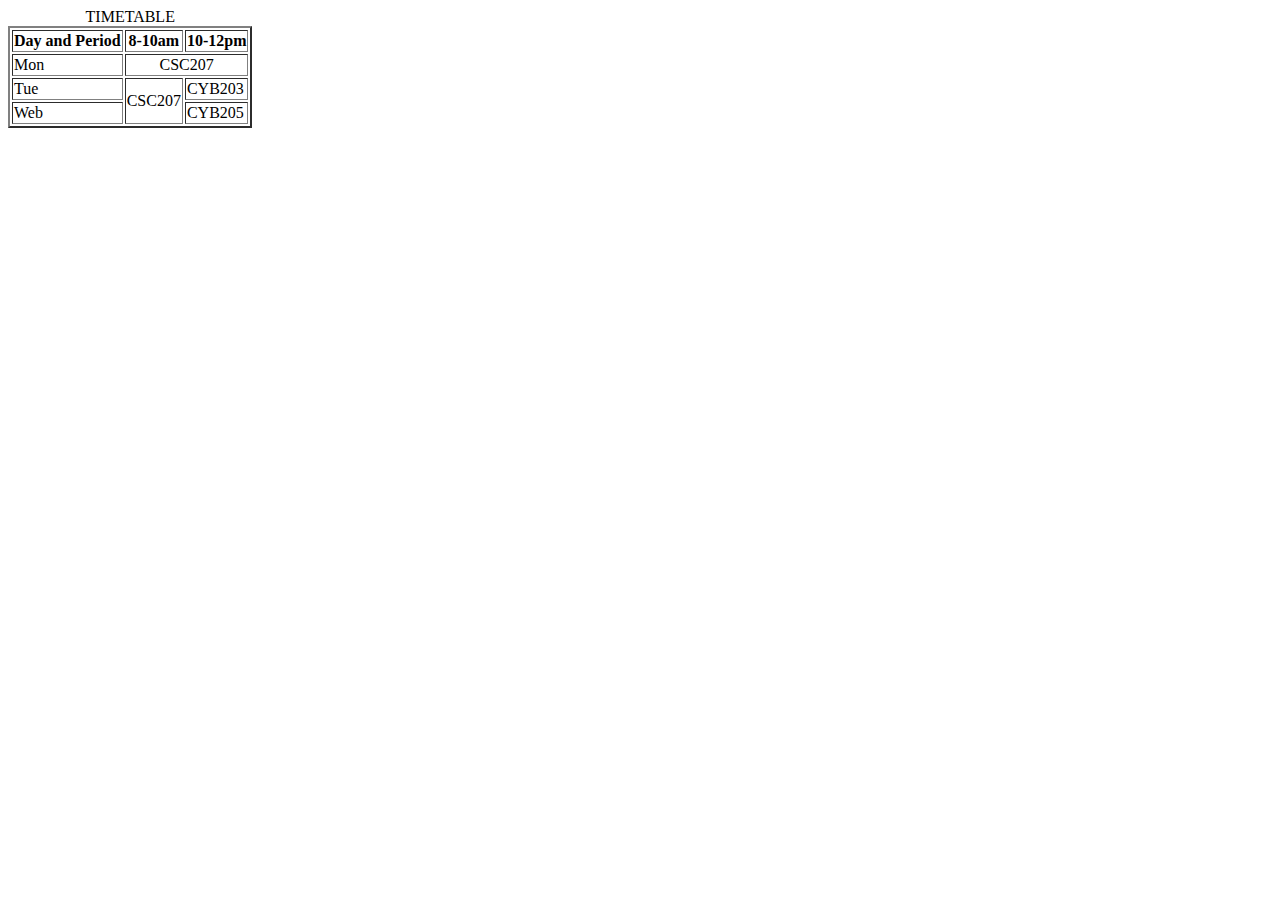
<file: app.html>
<html lang="en">
<head>
    <meta charset="UTF-8">
    <meta http-equiv="X-UA-Compatible" content="IE=edge">
    <meta name="viewport" content="width=device-width, initial-scale=1.0">
    <title>Document</title>
</head>
<body>
    <table border="2px">
        <caption>TIMETABLE</caption>
        <thead>
            <tr>
                <th>Day and Period</th>
                <th>8-10am</th>
                <th>10-12pm</th>
            </tr>
        </thead>
        <tbody>
            <tr>
                <td>Mon</td>
                <td colspan="2" align="center">CSC207</td>
            </tr>
            <tr>
                <td>Tue</td>
                <td rowspan="2" align="center">CSC207</td>
                <td>CYB203</td>
            </tr>
            <tr>
                <td>Web</td>
                <td>CYB205</td>
            </tr>
        </tbody>
    </table>
</body>
</html>
</file>
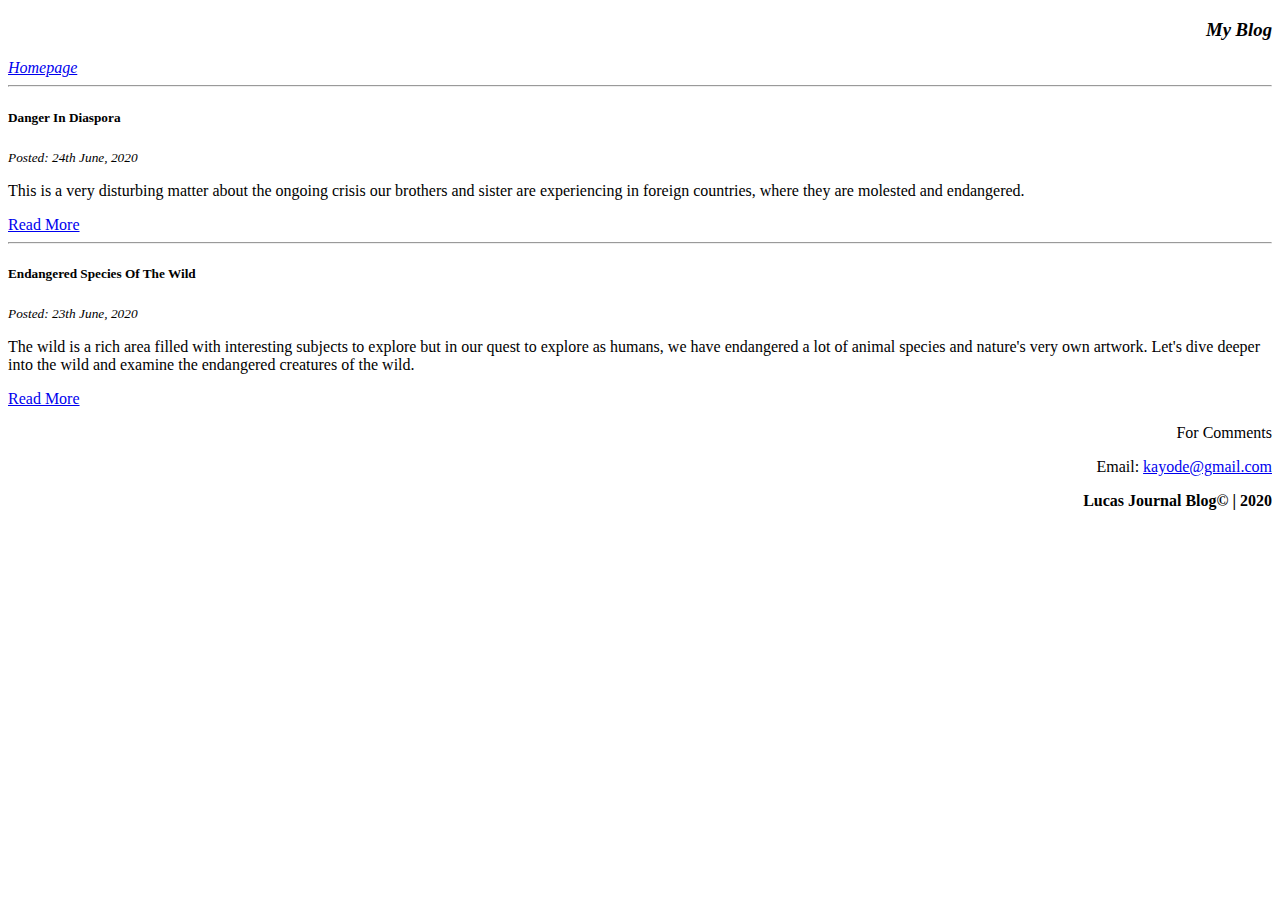
<file: blog.html>
<!DOCTYPE html>
<html lang="en">
<head>
    <meta charset="UTF-8">
    <meta name="viewport" content="width=device-width, initial-scale=1.0">
    <title>Lucas Journal Blog</title>
</head>
<body>
    <header id="main-header">
        <em style="text-align: right;"><strong><h3>My Blog</h3></strong></em>
    

        <div>
            <em><a href="index.html">Homepage</a></em>
        </div>
    </header>

    <main>
        <article>
            <hr>
            <section>
                <h5 title="Written By Lucas Dennis">Danger In Diaspora</h5>
                <em><small>Posted: 24th June, 2020</small></em>
                <p>
                    This is a very disturbing matter about the ongoing crisis our brothers and sister are experiencing 
                    in foreign countries, where they are molested and endangered.
                </p>
                <a href="DangerInDiasporaArticle.html">Read More</a>
            </section>

            <hr>
            <section>
                <h5 title="Written By John Kilth">Endangered Species Of The Wild</h5>
                <em><small>Posted: 23th June, 2020</small></em>
                <p>
                    The wild is a rich area filled with interesting subjects to explore but in our quest to explore as 
                    humans, we have endangered a lot of animal species and nature's very own artwork. Let's dive deeper 
                    into the wild and examine the endangered creatures of the wild.
                </p>
                <a href="EndangeredSpeciesOfTheWildArticle.html">Read More</a>
            </section>
        </article>
    </main>

    <footer style="text-align: right;">
        <p>For Comments</p>
        <p>Email: <a href="gmail.com/kayode@gmail.com" target="_blank">kayode@gmail.com</a></p>

        <b style="text-align: center;">
            Lucas Journal Blog&copy; | 2020
        </b>
    </footer>
</body>
</html>
</file>
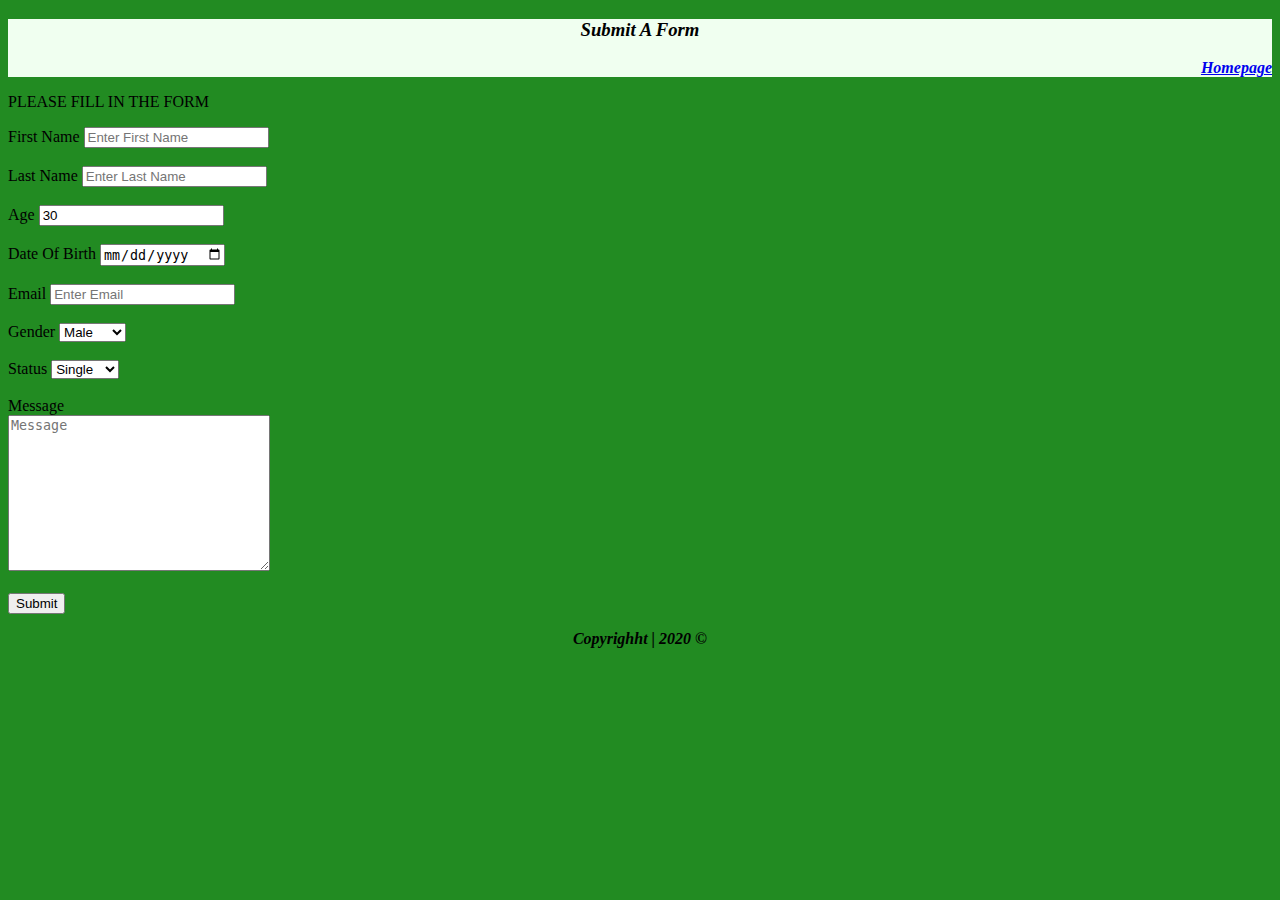
<file: form.html>
<!DOCTYPE html>
<html lang="en">
<head>
    <meta charset="UTF-8">
    <meta name="viewport" content="width=device-width, initial-scale=1.0">
    <title>Form</title>
</head>
<body style="background-color:forestgreen;">

    <header style="background-color:honeydew;">
        <em style="text-align: center;"><h3>Submit A Form</h3></em>

        <nav style="text-align: right;">
            <p><em><strong>
                <a href="index.html">Homepage</a>
            </strong></em></p>
        </nav>
    </header>

    <main>
        <p>PLEASE FILL IN THE FORM</p>

        <form action="index.html" method="get">
            <div>
                <label for="firstName">First Name</label>
                <input type="text" name="name" id="" placeholder="Enter First Name">
            </div>
            <br>

            <div>
                <label for="lastname">Last Name</label>
                <input type="text" name="name" id="" placeholder="Enter Last Name">
            </div>
            <br>

            <div>
                <label for="age">Age</label>
                <input type="number" name="age" value="30">
            </div>
            <br>

            <div>
                <label for="dateOfBirth">Date Of Birth</label>
                <input type="date" name="dateOfBirth">
            </div>
            <br>

            <div>
                <label for="email">Email</label>
                <input type="email" name="email" id="" placeholder="Enter Email">
            </div>
            <br>

            <div>
                <label for="gender">Gender</label>
                <select name="gender" id="">
                    <option value="male">Male</option>
                    <option value="female">Female</option>
                </select>
            </div>
            <br>

            <div>
                <label for="status">Status</label>
                <select name="status" id="">
                    <option value="single">Single</option>
                    <option value="married">Married</option>
                </select>
            </div>
            <br>

            <div>
                <label for="message">Message</label>
                <div><textarea name="message" id="" cols="30" rows="10" placeholder="Message"></textarea></div>
            </div>
            <br>

            <div>
                <label for="submit"></label>
                <input type="submit" value="Submit">
            </div>
        </form>
    </main>

    <footer>
        <p>
            <div style="text-align: center;">
                <em><strong>
                    Copyrighht | 2020 &copy;
                </strong></em>
            </div>
        </p>
    </footer>
</body>
</html>
</file>
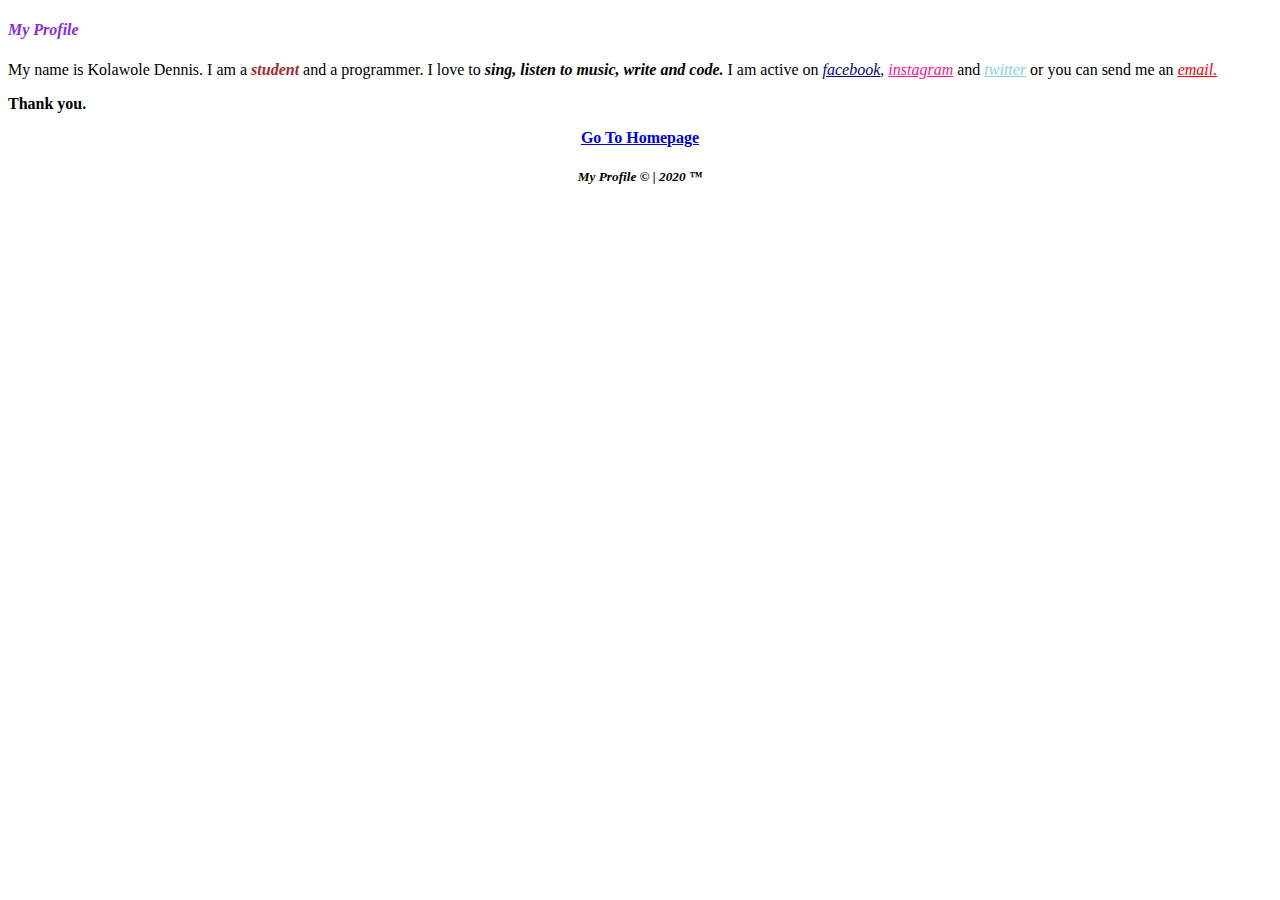
<file: myprofile.html>
<!DOCTYPE html>
<html lang="en">
    <head>
        <meta charset="UTF-8">
        <meta name="viewport" content="width=device-width, initial-scale=1.0">
        <title>Profile</title>
    </head>
    <body>
        <header>
            <em><h4 style="color: blueviolet;" title="Profile">My Profile</h4></em>
        </header>

        <main>
            <p>
                My name is Kolawole Dennis. I am a <strong><em title="Currently studying at the University Of Ibadan" style="color: brown;">student</em></strong> 
                and a programmer. I love to <strong><em title="hobbies">sing, listen to music, write and code.</em></strong> I am active on <em><a href="facebook.com/myname" title="Send me a friend request" style="color: darkblue;" target="_blank">facebook</a></em>, 
                <em><a href="instagram.com/myname" style="color: deeppink;" title="follow me" target="_blank">instagram</a></em> and <em><a href="twitter.com/myname" title="Follow me" style="color: skyblue;" target="_blank">twitter</a></em> 
                or you can send me an <em><a href="gmail.com/mymail" style="color: red;" title="Mail me" target="_blank">email.</a></em>                
            </p>
    
            <p>  
                <strong>Thank you.</strong>
            </p>
    
    
            <nav style="text-align: center;">
                <strong><a href="index.html" >Go To Homepage</a></strong>
            </nav>
    
        </main>

        <footer style="text-align: center;">
            <em><p><h5>
                My Profile &copy; | 2020 &trade;
            </h5></p></em>
        </footer>

    </body>
</html>
</file>
